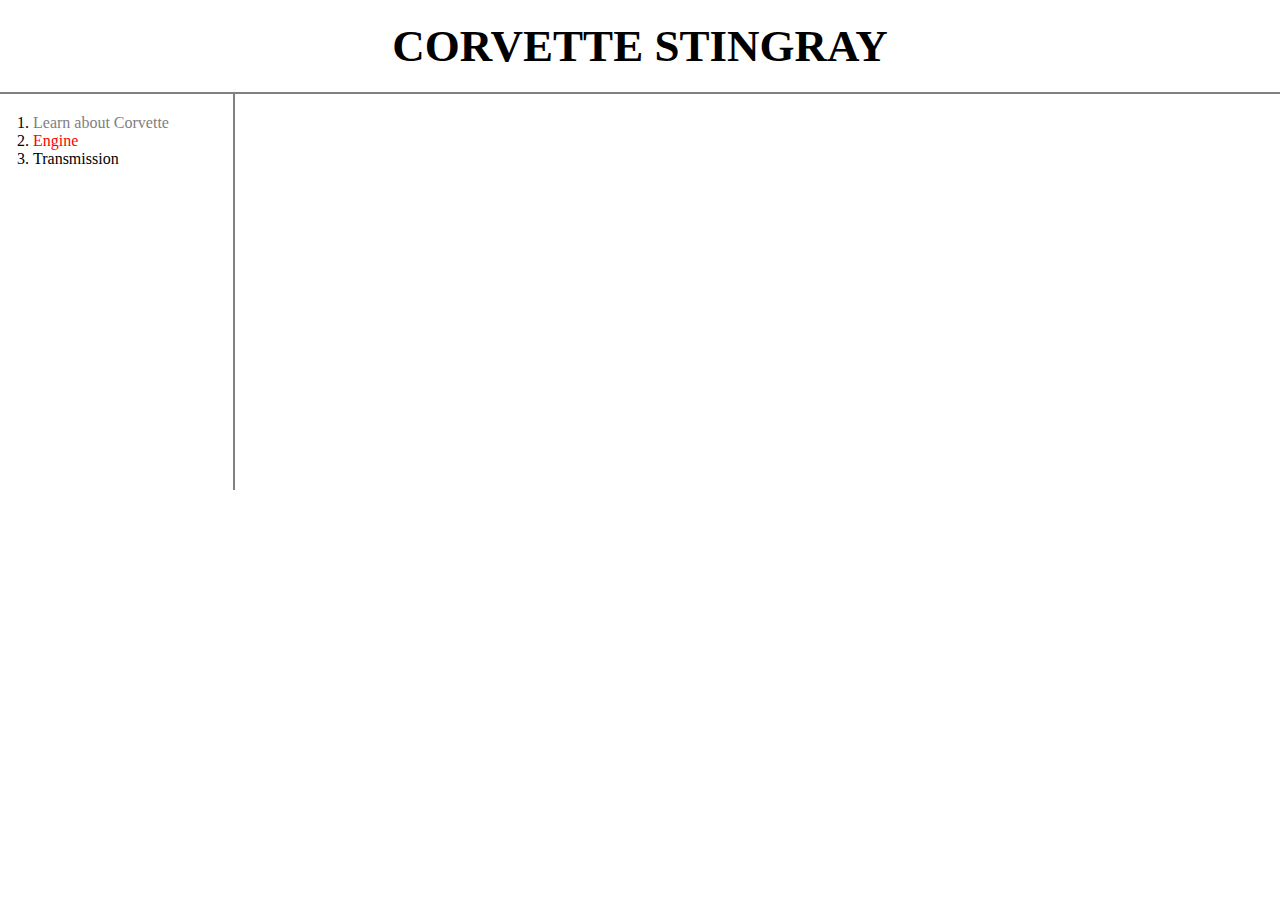
<file: index.html>
<!doctype html>
<html>
<head>
  <title>Chevrolet - Welcome</title>
  <meta charset="utf-8">
  <link rel="stylesheet" href="style.css">
</head>
<body>
  <h1><a href="index.html">CORVETTE STINGRAY</a></h1>
  <div id="grid">
    <ol>
      <li><a href="1.html" class="saw">Learn about Corvette</a></li>
      <li><a href="2.html" class="saw" id="active">Engine</a></li>
      <li><a href="3.html">Transmission</a></li>
    </ol>
    <div id="article">
      <p>
      <iframe width="640" height="360" src="https://www.youtube.com/embed/FeMfPDURncw" frameborder="0" allow="accelerometer; autoplay; encrypted-media; gyroscope; picture-in-picture" allowfullscreen id="video"></iframe>
      </p>
    </div>
  </div>
</body>
</html>
</file>
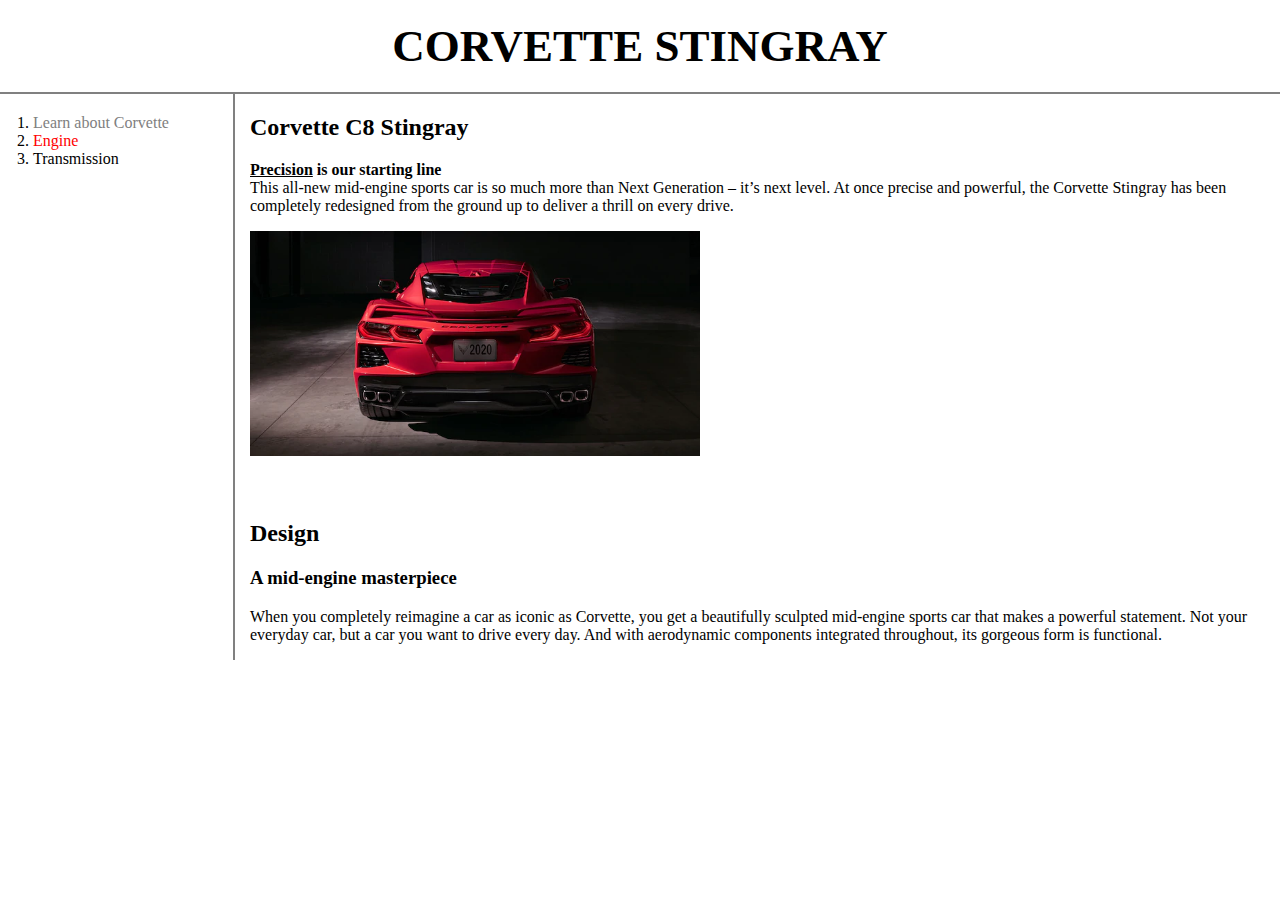
<file: 1.html>
<!doctype html>
<html>
<head>
  <title>about Corvette C8</title>
  <meta charset="utf-8">
  <link rel="stylesheet" href="style.css">
</head>
<body>
  <h1><a href="index.html">CORVETTE STINGRAY</a></h1>
  <div id="grid">
    <ol>
      <li><a href="1.html" class="saw">Learn about Corvette</a></li>
      <li><a href="2.html" class="saw" id="active">Engine</a></li>
      <li><a href="3.html">Transmission</a></li>
    </ol>
    <div id="article">
      <h2>Corvette C8 Stingray</h2>
      <p><strong><u>Precision</u> is our starting line</strong><br>
      This <a href="https://www.chevrolet.com/upcoming-vehicles/next-generation-corvette" target="_blank" title="2020 Corvette Official Site">
        all-new mid-engine sports car</a>
      is so much more than Next Generation – it’s next level. At once precise and powerful,
      the Corvette Stingray has been completely redesigned from the ground up to deliver a thrill on every drive.</p>
      <img src="images/2020-corvette01.webp" width="450"></img>

      <h2 style="margin-top:60px;">Design</h2>
      <h3>A mid-engine masterpiece</h3>
      <p>When you completely reimagine a car as iconic as Corvette,
        you get a beautifully sculpted mid-engine sports car that makes a powerful statement.
        Not your everyday car, but a car you want to drive every day. And with aerodynamic components integrated throughout,
        its gorgeous form is functional.</p>
      </div>
    </div>
</body>
</html>
</file>
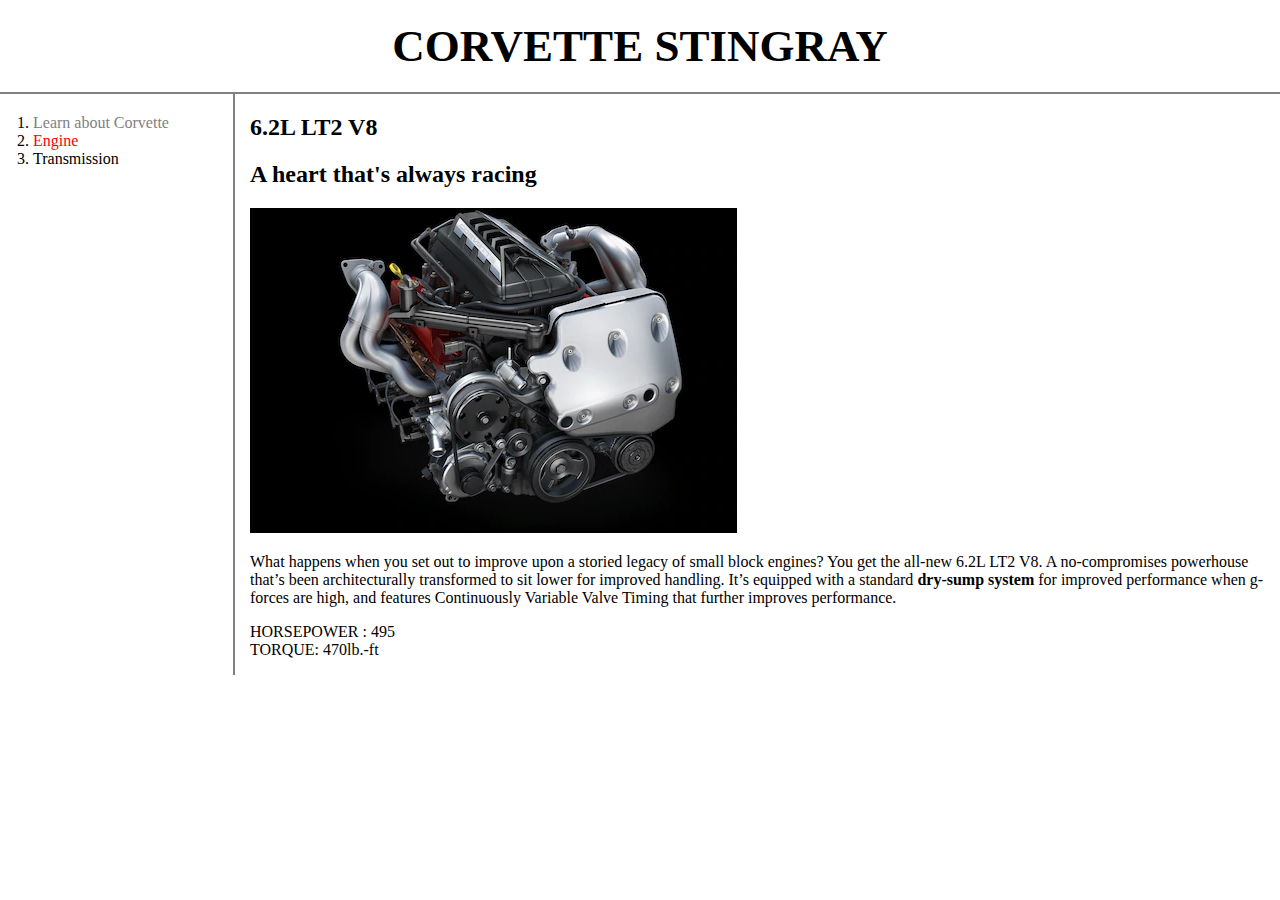
<file: 2.html>
<!doctype html>
<html>
<head>
  <title>C8's Engine</title>
  <meta charset="utf-8">
  <link rel="stylesheet" href="style.css">
</head>
<body>
  <h1><a href="index.html">CORVETTE STINGRAY</a></h1>
  <div id="grid">
    <ol>
      <li><a href="1.html" class="saw">Learn about Corvette</a></li>
      <li><a href="2.html" class="saw" id="active">Engine</a></li>
      <li><a href="3.html">Transmission</a></li>
    </ol>
    <div id="article">
      <h2>6.2L LT2 V8</h2>
      <h2>A heart that's always racing</h2>
      <img src="images/Engine1.webp" alt="">
      <p>What happens when you set out to improve upon a storied legacy of small
        block engines? You get the all-new 6.2L LT2 V8. A no-compromises powerhouse
        that’s been architecturally transformed to sit lower for improved handling.
        It’s equipped with a standard <strong>dry-sump system</strong> for improved performance
        when g-forces are high, and features Continuously Variable Valve Timing
        that further improves performance.</p>
      <p>HORSEPOWER : 495 <br>TORQUE: 470lb.-ft</p>
    </div>
  </div>
</body>
</html>
</file>
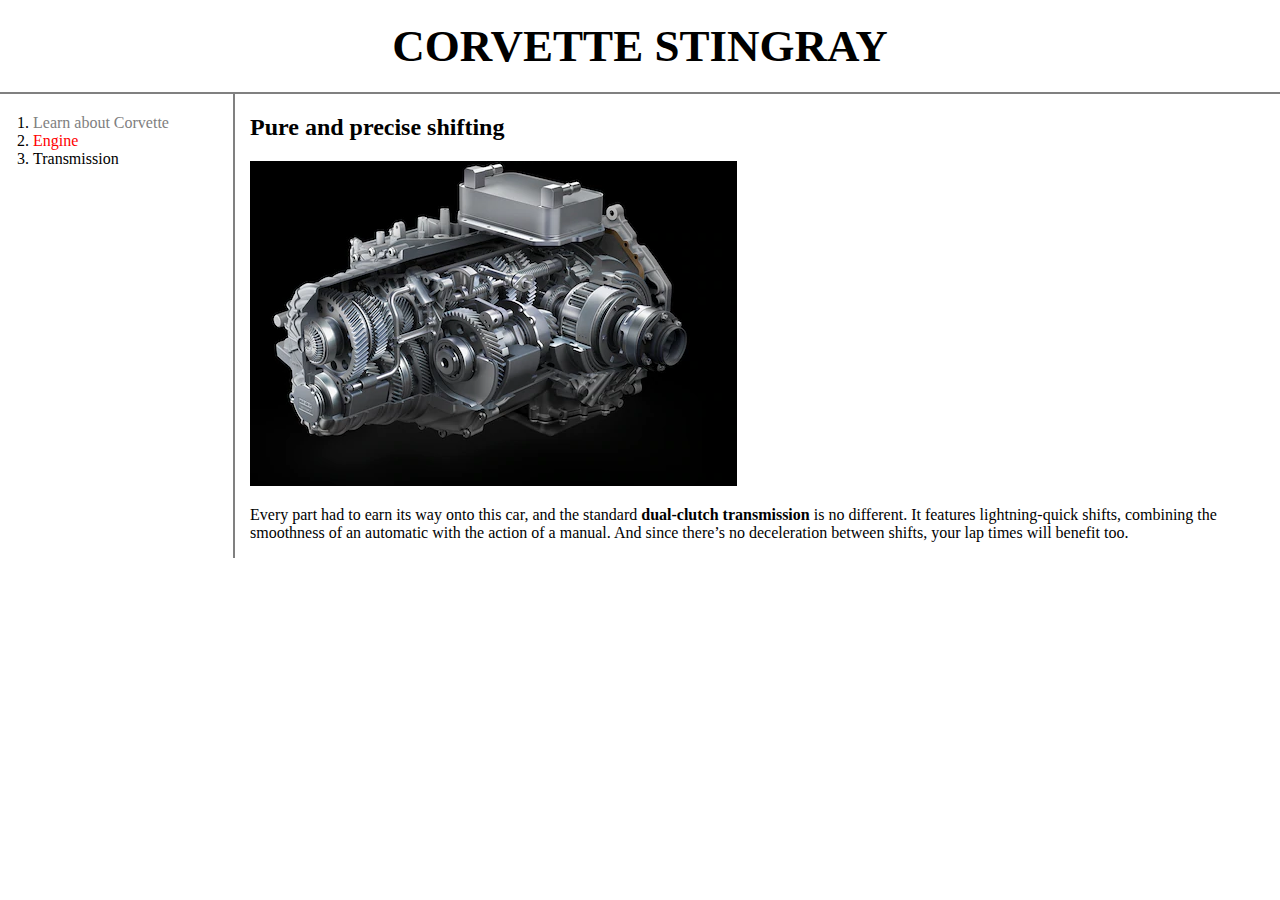
<file: 3.html>
<!doctype html>
<html>
<head>
  <title>C8's Transmission</title>
  <meta charset="utf-8">
  <link rel="stylesheet" href="style.css">
</head>
<body>
  <h1><a href="index.html">CORVETTE STINGRAY</a></h1>
  <div id="grid">
    <ol>
      <li><a href="1.html" class="saw">Learn about Corvette</a></li>
      <li><a href="2.html" class="saw" id="active">Engine</a></li>
      <li><a href="3.html">Transmission</a></li>
    </ol>
    <div id="article">
      <h2>Pure and precise shifting</h2>
      <img src="images/Transmission1.webp" alt="">
      <p>
        Every part had to earn its way onto this car,
        and the standard <strong>dual-clutch transmission</strong> is no different.
        It features lightning-quick shifts,
        combining the smoothness of an automatic with the action of a manual.
        And since there’s no deceleration between shifts, your lap times will benefit too.
      </p>
    </div>
  </div>
</body>
</html>
</file>
<file: style.css>
body {
  margin: 0;
}
#active {
  color: red;
}

.saw {
  color: gray;
}

a {
  color: black;
  text-decoration: none;
}

h1 {
  font-size: 45px;
  text-align: center;
  border-bottom: 2px solid gray;
  margin: 0;
  padding: 20px;
}

ol {
  border-right: 2px solid gray;
  width: 180px;
  margin: 0;
  padding: 20px;
}

#grid {
  display: grid;
  grid-template-columns: 150px 1fr;
}

#grid ol {
  padding-left: 33px;
}

#grid #article {
  padding-left: 100px;
}

@media(max-width: 760px) {
  #grid {
    display: block;
  }

  ol {
    width: 100%;
    list-style-type: none;
    border-right: none;
    border-bottom: 1px solid gray;
    text-align: center;
    padding: 20px;
  }

  h1 {
    font-size: 32px;
  }

  #video {
    width: 480px;
    height: 320px;
    text-align: center;
  }
}
</file>
